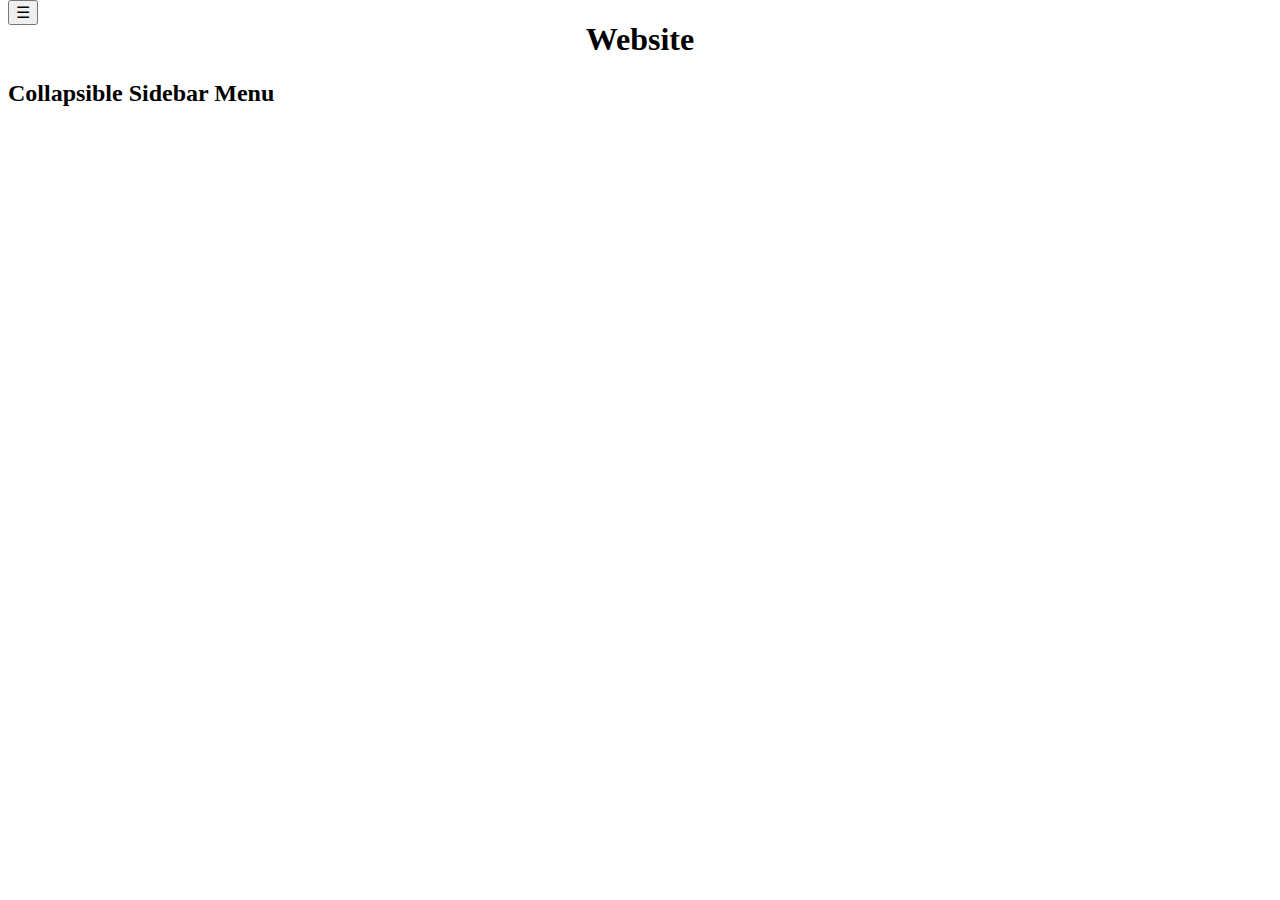
<file: index.html>
<!DOCTYPE html>
<html lang="en">
<head>
    <meta charset="UTF-8">
    <meta name="viewport" content="width=device-width, initial-scale=1.0">
    <title>website</title>
    <link rel="stylesheet" href="style.css">
    <script>
        function openbar(){
            document.getElementById('main').style.marginLeft="250px";
            document.getElementById('mysidebar').style.width="250px";
        }

        function closebar(){
            document.getElementById('main').style.marginLeft="0px";
            document.getElementById('mysidebar').style.width="0px";
        }

    </script>
</head>
<body>
    <header><h1>Website</h1></header>
    <nav>
    <div class="sidebar" id="mysidebar">
        <a href="javascript:void(0)" onclick="closebar()" id="closebtn">&times;</a>
        <a href="about.html">About Us</a>
        <a href="contact.html">contact</a>
        <a href="tasks.html">tasks</a>
        <a href="webpage.html">webpage</a>

    </div></nav>
    <div id="main">
        <button  id="openbtn" onclick="openbar()">&#9776</button>
        <h2>Collapsible Sidebar Menu</h2>
        
    </div>
    <iframe src="https://youtu.be/WfQKVwUn3PU?si=pJk2bxCK-uMtP3fw" frameborder="0" allow="accelerometer; autoplay; clipboard-write; encrypted-media; gyroscope; picture-in-picture"></iframe>



    
</body>
</html>
</file>
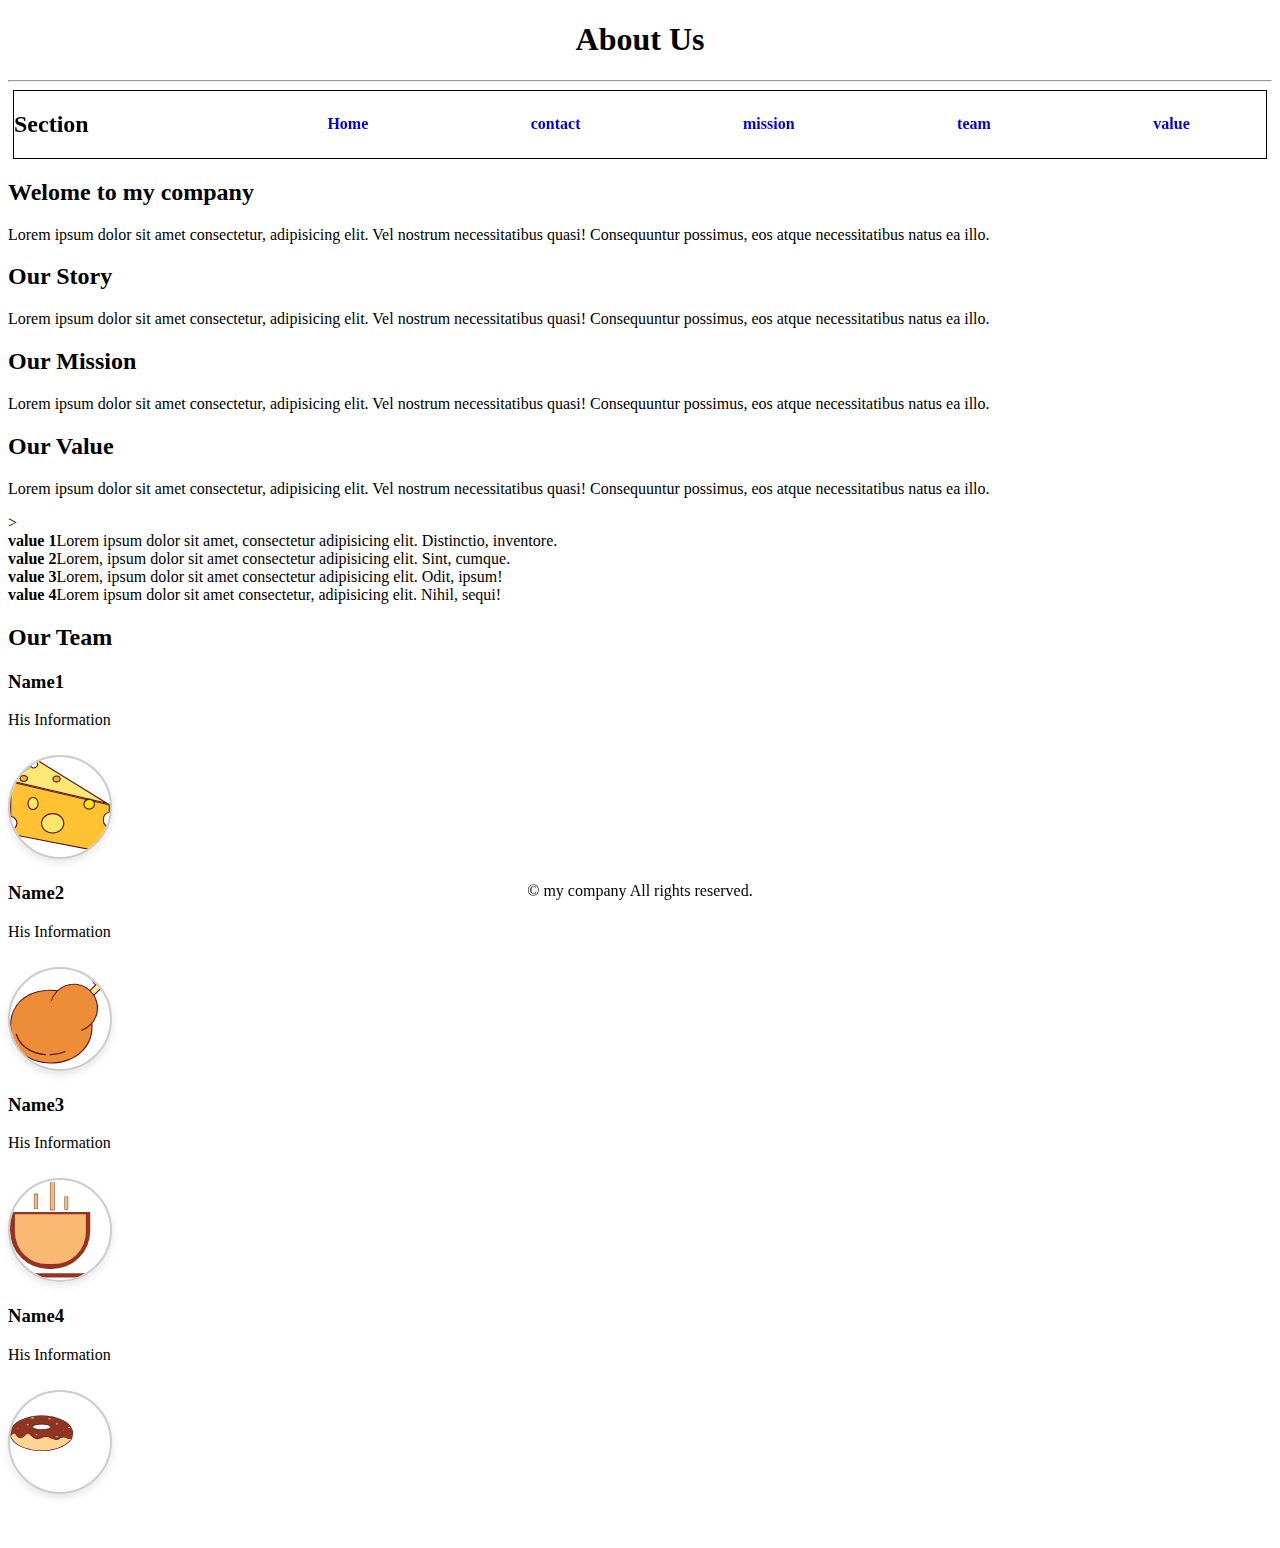
<file: about.html>
<!DOCTYPE html>
<html lang="en">
<head>
    <meta charset="UTF-8">
    <meta name="viewport" content="width=device-width, initial-scale=1.0">
    <title>About Us</title>
    <link rel="stylesheet" href="style.css">
</head>
<body>
    <header class="hearer">
        <h1> About Us</h1>
    </header>
    <hr>
    <nav class="nav">
        <h2>Section</h2>
        <a href="/index.html">Home</a>
        <a href="/contact.html">contact</a>
        <a href="#mission" >mission</a>
        <a href="#team" >team</a>
        <a href="#value" >value</a></nav>
    <section class="about">
        <div class="container">
            <h2> Welome to my company</h2>
            <p>Lorem ipsum dolor sit amet consectetur, adipisicing elit. Vel nostrum necessitatibus quasi! Consequuntur possimus, eos atque necessitatibus natus ea illo.</p>
        </div>
    </section>
    <section class="story">
        <div class="container">
            <h2>Our Story</h2>
            <p>Lorem ipsum dolor sit amet consectetur, adipisicing elit. Vel nostrum necessitatibus quasi! Consequuntur possimus, eos atque necessitatibus natus ea illo.</p>
        </div>
    </section>
    <section class="Mission" id="Mission">
        <div class="container">
            <h2>Our Mission</h2>
            <p>Lorem ipsum dolor sit amet consectetur, adipisicing elit. Vel nostrum necessitatibus quasi! Consequuntur possimus, eos atque necessitatibus natus ea illo.</p>
        </div>
    </section>
    <section class="value" id="value">
        <div class="container">
            <h2>Our Value</h2>
            <p>Lorem ipsum dolor sit amet consectetur, adipisicing elit. Vel nostrum necessitatibus quasi! Consequuntur possimus, eos atque necessitatibus natus ea illo.</p>
            <ul<b></b>>
                <li><b>value 1</b>Lorem ipsum dolor sit amet, consectetur adipisicing elit. Distinctio, inventore.</li>
                <li><b>value 2</b>Lorem, ipsum dolor sit amet consectetur adipisicing elit. Sint, cumque.</li>
                <li><b>value 3</b>Lorem, ipsum dolor sit amet consectetur adipisicing elit. Odit, ipsum!</li>
                <li><b>value 4</b>Lorem ipsum dolor sit amet consectetur, adipisicing elit. Nihil, sequi!</li>
            </ul>
        </div>
        <section class="team" id="team">
            <div class="container">
                <h2> Our Team</h2>
                <div>
                    <h3>Name1</h3>
                    <p>His Information</p>
                    <img src="images/SVG icons/cheese-1-svgrepo-com.svg" alt="" class="team-img">
                </div>
                <div>
                    <h3>Name2</h3>
                    <p>His Information</p>
                    <img src="images/SVG icons/chicken-leg-1-svgrepo-com.svg" alt="" class="team-img">
                </div>
                <div>
                    <h3>Name3</h3>
                    <p>His Information</p>
                    <img src="images/SVG icons/coffee-1-svgrepo-com.svg" alt="" class="team-img">
                </div>
                <div>
                    <h3>Name4</h3>
                    <p>His Information</p>
                    <img src="images/SVG icons/donut-1-svgrepo-com.svg" alt="" class="team-img">
                </div>
            </div>
        </section>
        <footer class="footer">
            <p>&COPY; my company  All rights reserved.</p>
        </footer>
    </section>


    
</body>
</html>
</file>
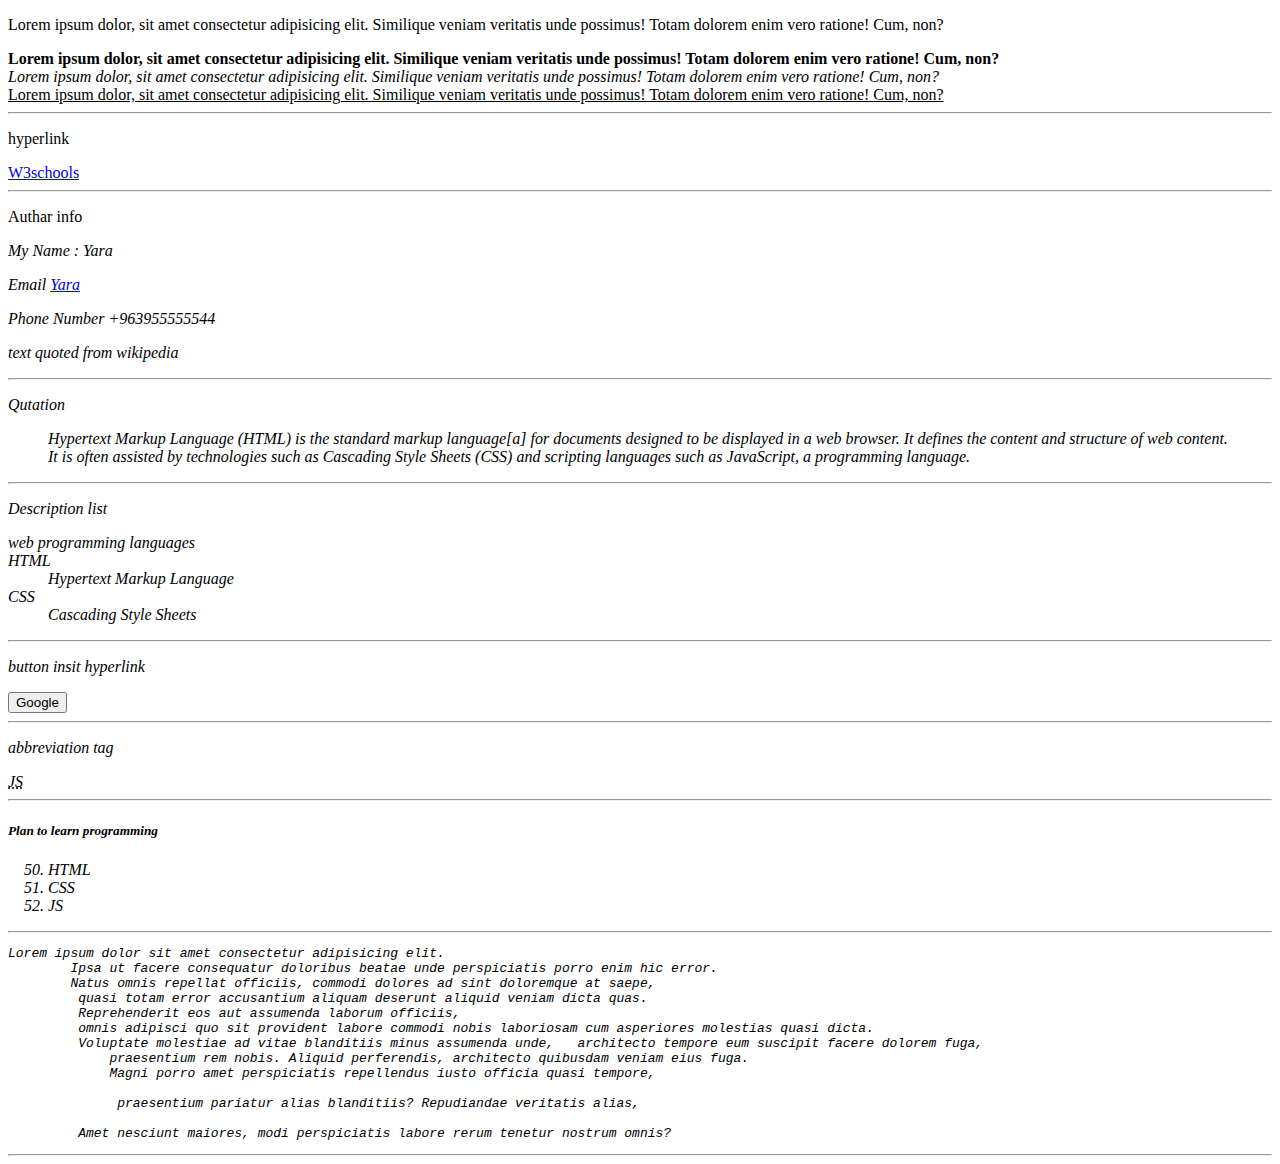
<file: tasks.html>
<!DOCTYPE html>
<html lang="en">
<head>
    <meta charset="UTF-8">
    <meta name="viewport" content="width=device-width, initial-scale=1.0">
    <title>HTML</title>
</head>
<body>
    <p> Lorem ipsum dolor, sit amet consectetur adipisicing elit. Similique veniam veritatis unde possimus! Totam dolorem enim vero ratione! Cum, non?</p>
    <b> Lorem ipsum dolor, sit amet consectetur adipisicing elit. Similique veniam veritatis unde possimus! Totam dolorem enim vero ratione! Cum, non?</b><br>
    <i> Lorem ipsum dolor, sit amet consectetur adipisicing elit. Similique veniam veritatis unde possimus! Totam dolorem enim vero ratione! Cum, non?</i><br>
    <u> Lorem ipsum dolor, sit amet consectetur adipisicing elit. Similique veniam veritatis unde possimus! Totam dolorem enim vero ratione! Cum, non?</u><br>
    <hr>
    <p>hyperlink</p>
    <a title="w3schools web developer site" href="https://www.w3schools.com/"> W3schools</a> <br>
    <hr>
    <p>Authar info</p>
    <address >
        <P>My Name : Yara</P>
         Email <a href="mailto:yaradayoub2019@gmail.com">Yara</a>
        <p> Phone Number +963955555544</p>
        <p>text quoted from wikipedia</p>
        <hr>
        <p>Qutation</p>
        <blockquote city="https://en.wikipedia.org/wiki/HTML">Hypertext Markup Language (HTML) is the standard markup language[a] for documents designed to be displayed in a web browser. It defines the content and structure of web content. It is often assisted by technologies such as Cascading Style Sheets (CSS) and scripting languages such as JavaScript, a programming language.</blockquote>
        <hr>
        <p>Description list</p>
        <dl>web programming languages
        <dt>HTML</dt>
        <dd>Hypertext Markup Language</dd>
        <dt>CSS</dt>
        <dd>Cascading Style Sheets</dd>
    </dl>
    <hr>
    <p>button insit hyperlink</p>
    <a href="www.google.com" target="_blank"><button>Google</button></a>
    <hr>
    <p> abbreviation tag</p>
    <abbr title="JavaScript">JS</abbr>
    <hr>
    <h5>Plan to learn programming</h5>
    <ol start="50">
        <li>
          HTML
        </li>
        <li>
          CSS
        </li>
        <li>
          JS
        </li>
    </ol>
    <hr>
    <pre>Lorem ipsum dolor sit amet consectetur adipisicing elit. 
        Ipsa ut facere consequatur doloribus beatae unde perspiciatis porro enim hic error. 
        Natus omnis repellat officiis, commodi dolores ad sint doloremque at saepe,
         quasi totam error accusantium aliquam deserunt aliquid veniam dicta quas. 
         Reprehenderit eos aut assumenda laborum officiis, 
         omnis adipisci quo sit provident labore commodi nobis laboriosam cum asperiores molestias quasi dicta. 
         Voluptate molestiae ad vitae blanditiis minus assumenda unde,   architecto tempore eum suscipit facere dolorem fuga,
             praesentium rem nobis. Aliquid perferendis, architecto quibusdam veniam eius fuga.
             Magni porro amet perspiciatis repellendus iusto officia quasi tempore,

              praesentium pariatur alias blanditiis? Repudiandae veritatis alias, 
           
         Amet nesciunt maiores, modi perspiciatis labore rerum tenetur nostrum omnis?</pre>
         <hr>

        
    </address>
</body>
</html>
</file>
<file: style.css>
.gallery{
    display: flex;
    flex-wrap: wrap;
    flex-direction: row;
    gap: 1px;
    border: 1px solid black;
    overflow: hidden;
}
.figure{
    border: 1px solid black;
    flex:25%;

}
.gallery image{
    max-width: 100%;
    height: auto;
    object-fit: cover;
}
@media (max-width=800px) {
    .figure{
        flex: 50%;
    }
    
}
@media (max-width=600px) {
    .figure{
        flex:100%;
    }
    
}
/* about style */
.body{
    background-color: antiquewhite;
}
.header ,h1{
    text-align: center;

}
.footer {
    text-align: center;
    margin-top: auto;
    position:sticky;
    bottom: 0px;
}
.team-img {
    width: 100px;
    height: auto; 
    border-radius: 50%; 
    border: 2px solid #ccc;
    box-shadow: 0 4px 8px rgba(0, 0, 0, 0.1);
    margin-top: 10px;
    transition: transform 0.3s ease; 
}

.team-img:hover {
    transform: scale(1.1); 
}
.nav{
    display: grid;
    grid-auto-flow: column;
    gap: 10px;
    position:sticky;
    top:0px;
    right: 10px;
    border: 1px solid black;
    margin:5px;
}
.nav a{
    
    font-weight: bold;
    text-decoration: none;
    /* text-align: center; */
    text-decoration-color: bisque;
    margin: auto;
}
.nav a:hover{
    text-decoration: underline;
    text-decoration-color: blueviolet;
}
.sidebar{
    background-color: rgb(203, 230, 231);
    height: 100%;
    width: 0;
    position: fixed;
    top: 0;
    left: 0;
    overflow-x:hidden;
}
.sidebar a{
    text-decoration: none;
    color: blue;
    display: block;
    padding: 10px;
    cursor: pointer;
    
}
a #closebtn{
    font-size: medium;
    position: absolute;
    top: 0;
    right: 25px;
    margin-left: 50;
    cursor: pointer;
}
#openbtn{
    font-size: medium;
    position: absolute;
    top: 0;
    left: 25;
    cursor: pointer;
}
@media screen and (max-height: 450px) {
    .sidebar {padding-top: 15px;}
    .sidebar a {font-size: 18px;}
  }
</file>
